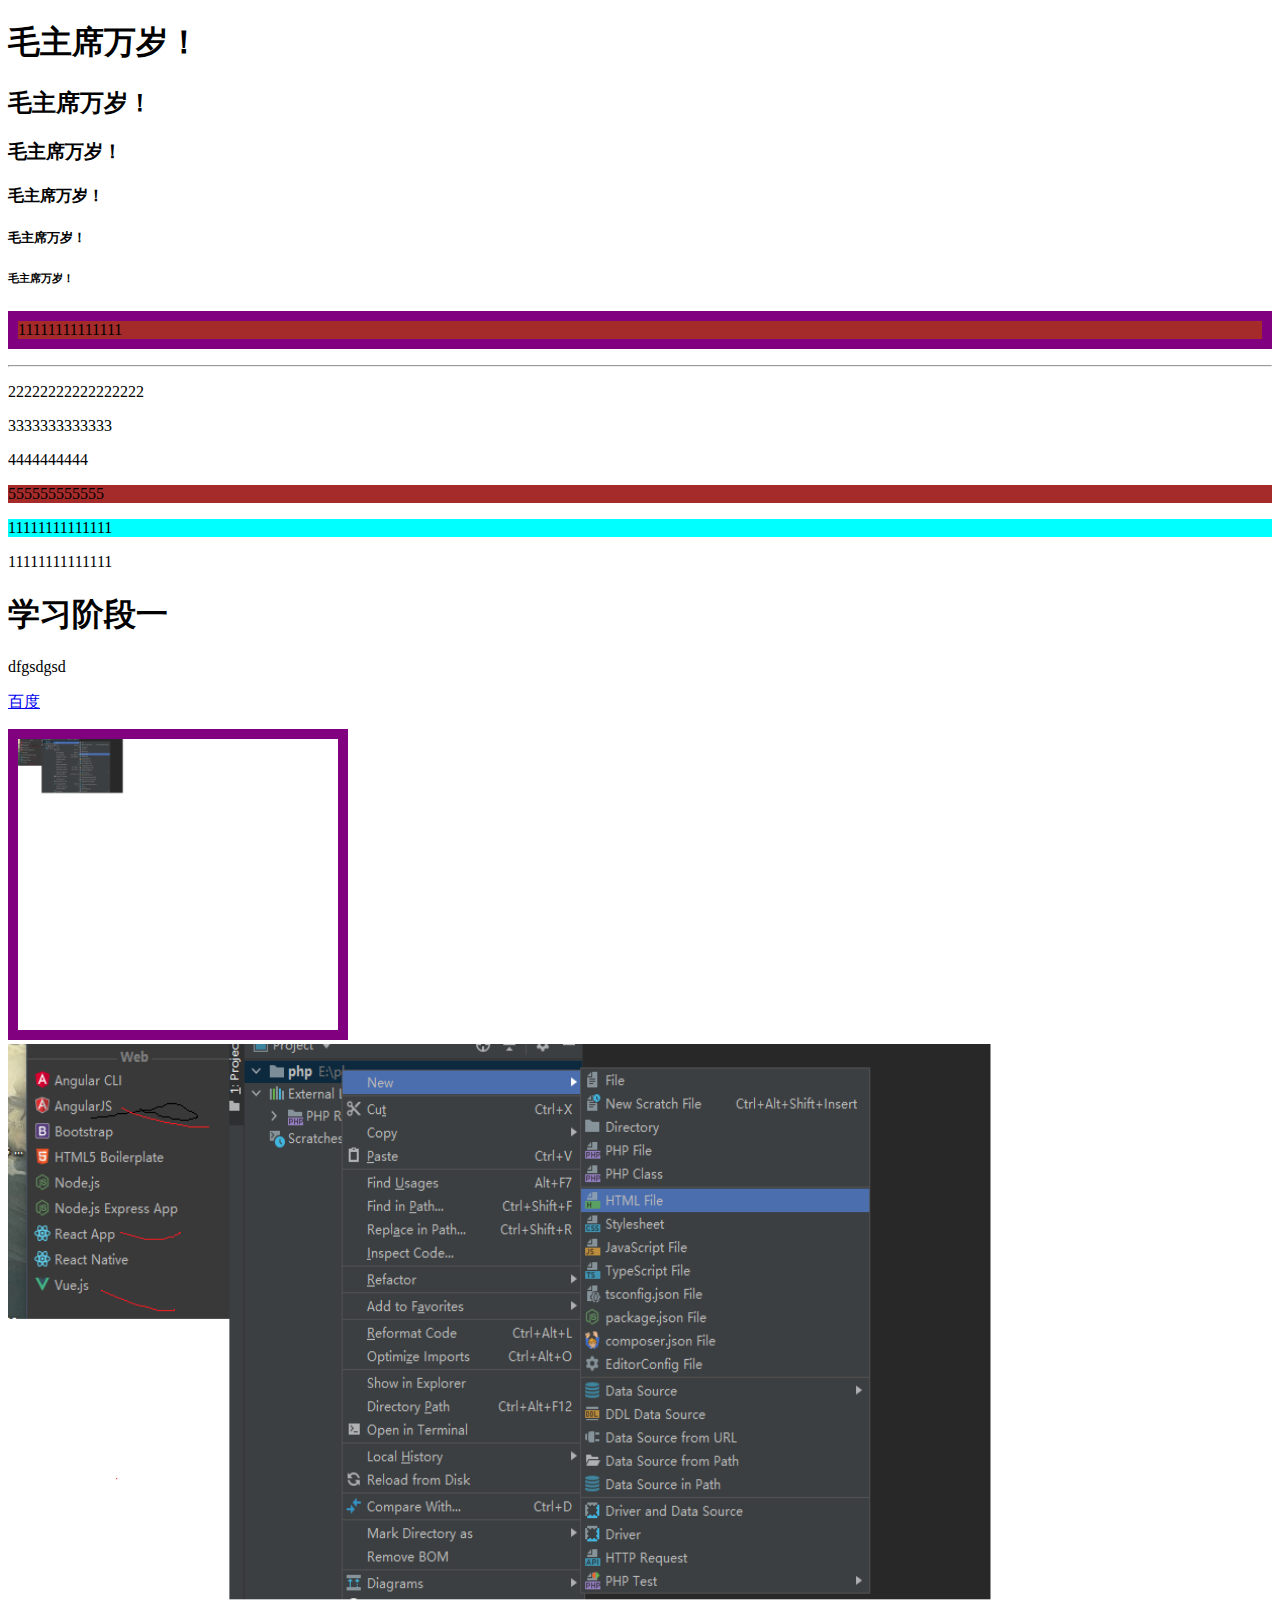
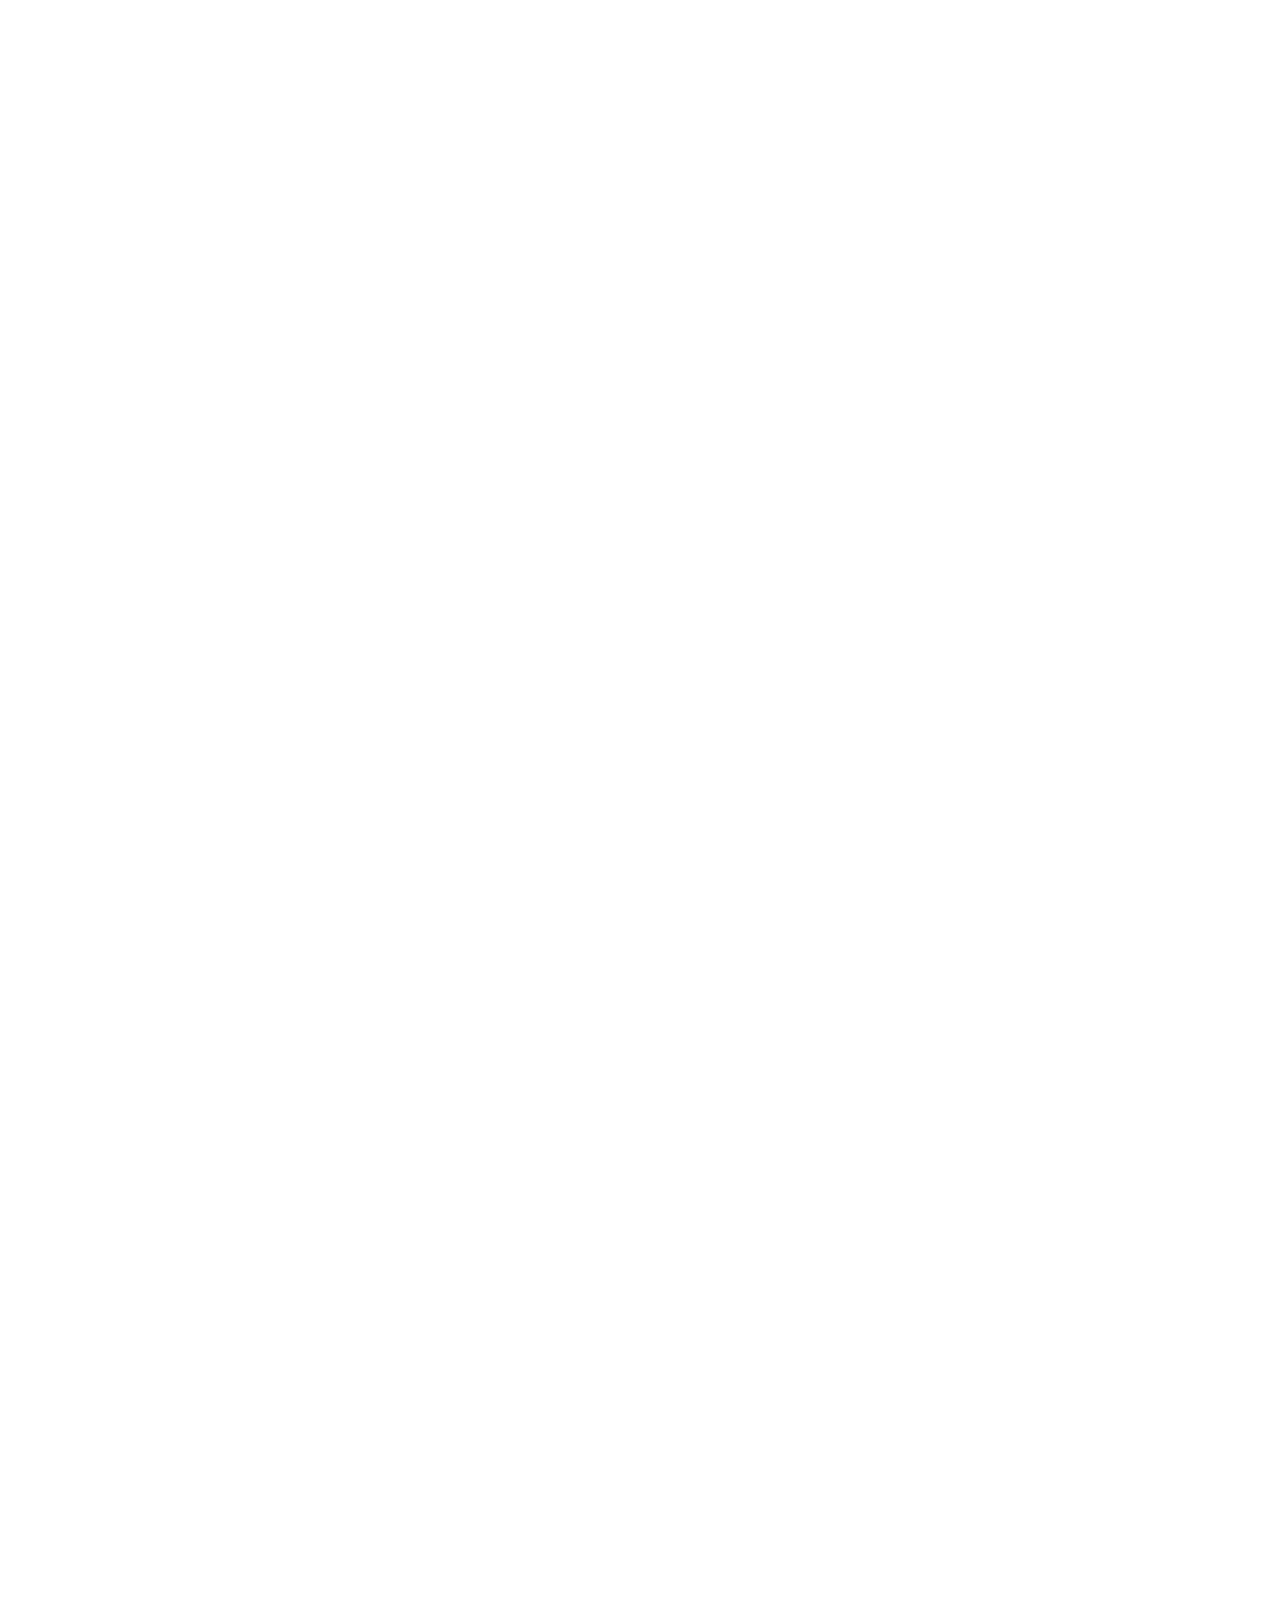
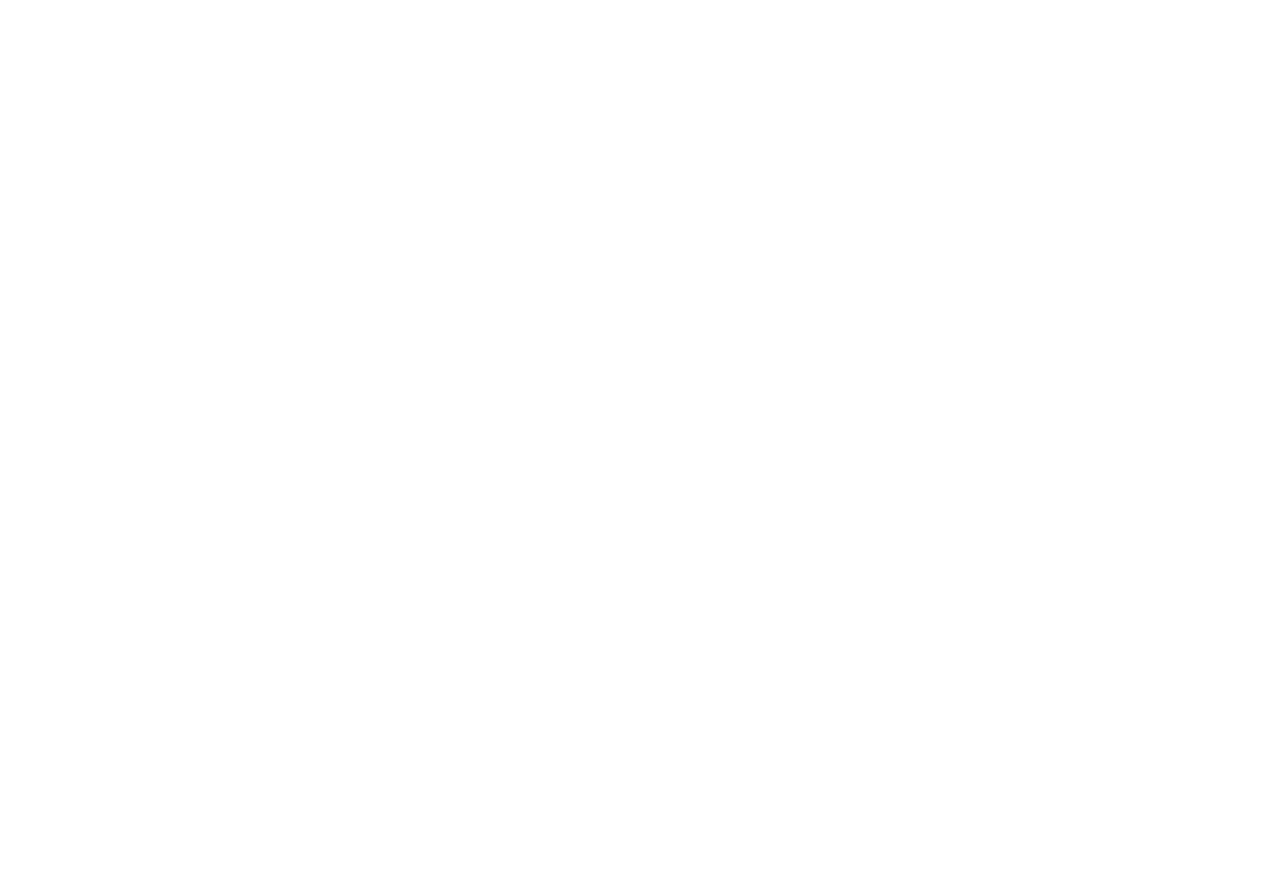
<file: index.html>
<!DOCTYPE html>
<html lang="en">
<head>
    <meta charset="UTF-8">
    <title>Title</title>
    <link rel="stylesheet" href="css/001.css">
</head>
<body>
<h1>毛主席万岁！</h1>
<h2>毛主席万岁！</h2>
<h3>毛主席万岁！</h3>
<h4>毛主席万岁！</h4>
<h5>毛主席万岁！</h5>
<h6>毛主席万岁！</h6>
<p id="1" class="aaa">11111111111111</p>
<hr>
<p id="2" class="rrr">22222222222222222</p>
<p id="3">3333333333333</p>
<p id="4">4444444444</p>
<p id="5" class="ttt">555555555555</p>
<p class="eee">11111111111111</p>
<p class=4>11111111111111</p>

<h1>学习阶段一</h1>
<p>dfgsdgsd</p>
<a href="https://www.baidu.com/">百度</a>
<p></p>






<img class="image1" src="images/1.png"   />
<img src="images/1.png"  width="3000" height="3000" />


<h1></h1>
<p></p><a href=""></a>

</body>

</html>
</file>
<file: css/001.css>
.eee {
    fount-size: 27px;
    background-color: aqua;
}
.aaa {
    background-color: brown;
    fount-size: 27px;
    border: 10px solid purple;
}
#4{
    background-color: brown;
    fount-size: 27px;
}
.ttt{
    background-color: brown;
    fount-size: 27px;
}
.image1{
    width: 320px;
    border: 10px solid purple;
}
</file>
